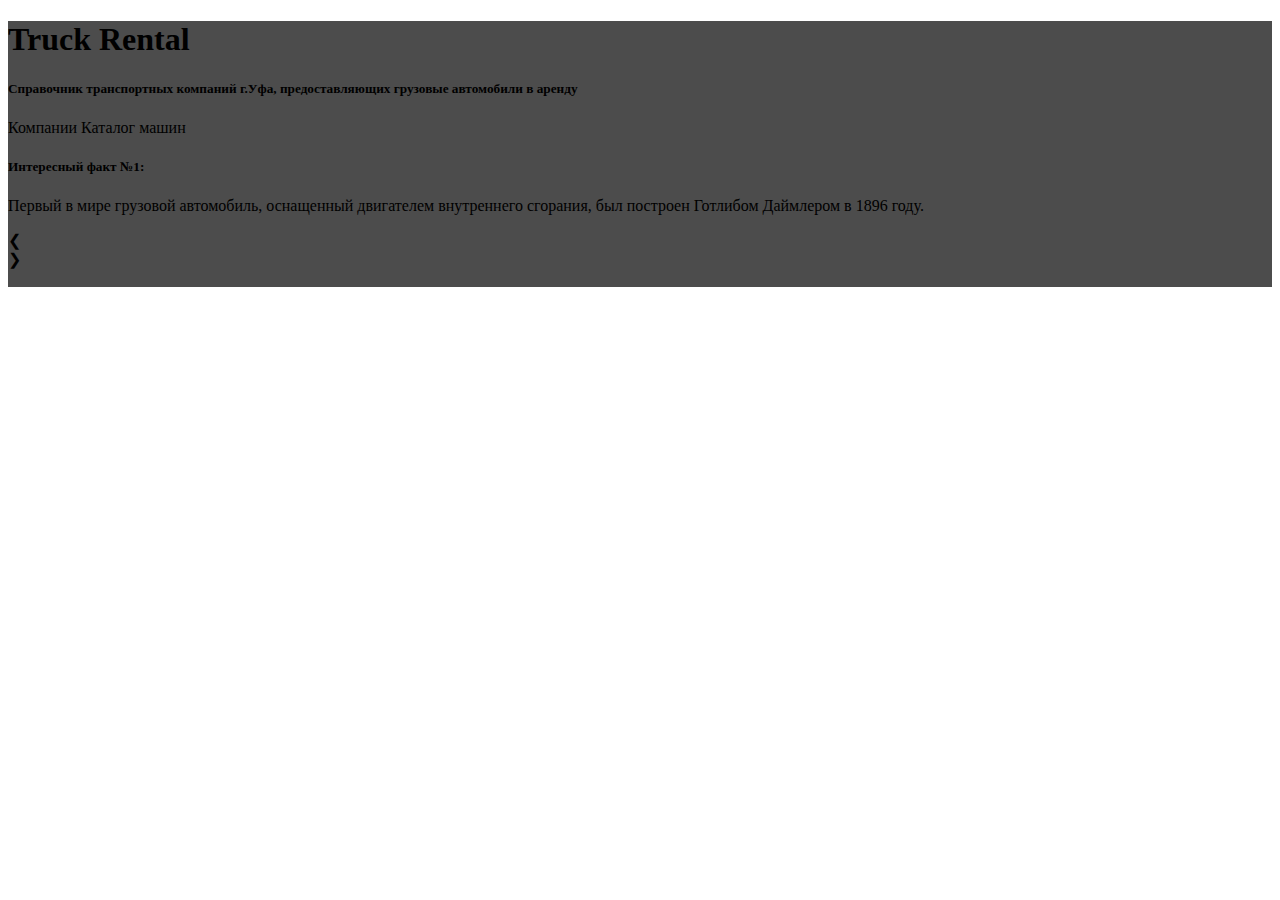
<file: src/main/resources/templates/index.html>
<!DOCTYPE html>
<html lang="en" xmlns:th="http://www.thymeleaf.org">
<head>
    <!-- Добавление фрагмента обзего содержиомго тега head -->
    <th:block th:replace="layout/page-layout.html :: common-head-content"/>
    <link rel="stylesheet" type="text/css" th:href="@{/css/background.css}">

</head>
<body class="index-m">

<th:block th:replace="layout/page-layout.html :: page-header(page='index')"/>


<div
        id="intro-example"
        class="p-5 text-center bg-image">

    <div class="mask" style="background-color: rgba(0, 0, 0, 0.7);">
        <div class="d-flex justify-content-center align-items-center h-100">
            <div class="text-white">
                <h1 class="mb-3">Truck Rental</h1>
                <h5 class="mb-4">Справочник транспортных компаний г.Уфа, предоставляющих грузовые автомобили в аренду</h5>
                <a
                        class="btn btn-outline-light btn-lg m-2"
                        th:classappend="${page=='company'? 'active': ''}"
                        th:href="@{/company}"
                        role="button"
                        rel="nofollow"

                >Компании</a>
                <a
                        class="btn btn-outline-light btn-lg m-2"
                        th:classappend="${page=='truck'? 'active': ''}"
                        th:href="@{/truck}"
                        role="button"
                >Каталог машин</a>

                <div class="slideshow-container mt-4">
                    <div class="mySlides ps-5 pe-5">
                        <h5>Интересный факт №1:</h5>
                        <p>Первый в мире грузовой автомобиль, оснащенный двигателем внутреннего сгорания, был построен
                            Готлибом Даймлером в 1896 году.</p>

                    </div>
                    <div class="mySlides ps-5 pe-5">
                        <h5>Интересный факт №2:</h5>
                        <p>А вот первый грузовик с дизельным мотором появился лишь в 1923-м – его «отцом» стал немецкий
                            инженер Карл Бенц.</p>
                    </div>
                    <div class="mySlides ps-5 pe-5">
                        <h5>Интересный факт №3:</h5>
                        <p>Самый большой грузовик в мире – БелАЗ-75710 – он имеет грузоподъемность 450 тонн, но на
                            практике он способен «принять на борт» даже больше.</p>
                    </div>
                    <div class="prev" onclick="plusSlides(-1)">&#10094;</div>
                    <div class="next" onclick="plusSlides(1)">&#10095;</div>
                </div>
                <br>
                <script>
                    var slideIndex = 1;
                    showSlides(slideIndex);

                    function plusSlides(n) {
                        showSlides(slideIndex += n);
                    }

                    function currentSlide(n) {
                        showSlides(slideIndex = n);
                    }

                    function showSlides(n) {
                        var i;
                        var slides = document.getElementsByClassName("mySlides");
                        var dots = document.getElementsByClassName("dot");
                        if (n > slides.length) {
                            slideIndex = 1
                        }
                        if (n < 1) {
                            slideIndex = slides.length
                        }
                        for (i = 0; i < slides.length; i++) {
                            slides[i].style.display = "none";
                        }
                        for (i = 0; i < dots.length; i++) {
                            dots[i].className = dots[i].className.replace(" active", "");
                        }
                        slides[slideIndex - 1].style.display = "block";
                        dots[slideIndex - 1].className += " active";
                    }
                </script>

            </div>
        </div>
    </div>
</div>


<div th:replace="layout/fragments.html :: test-fragment">

</div>
<th:block th:replace="layout/page-layout.html :: page-footer"/>
</body>
</html>
</file>
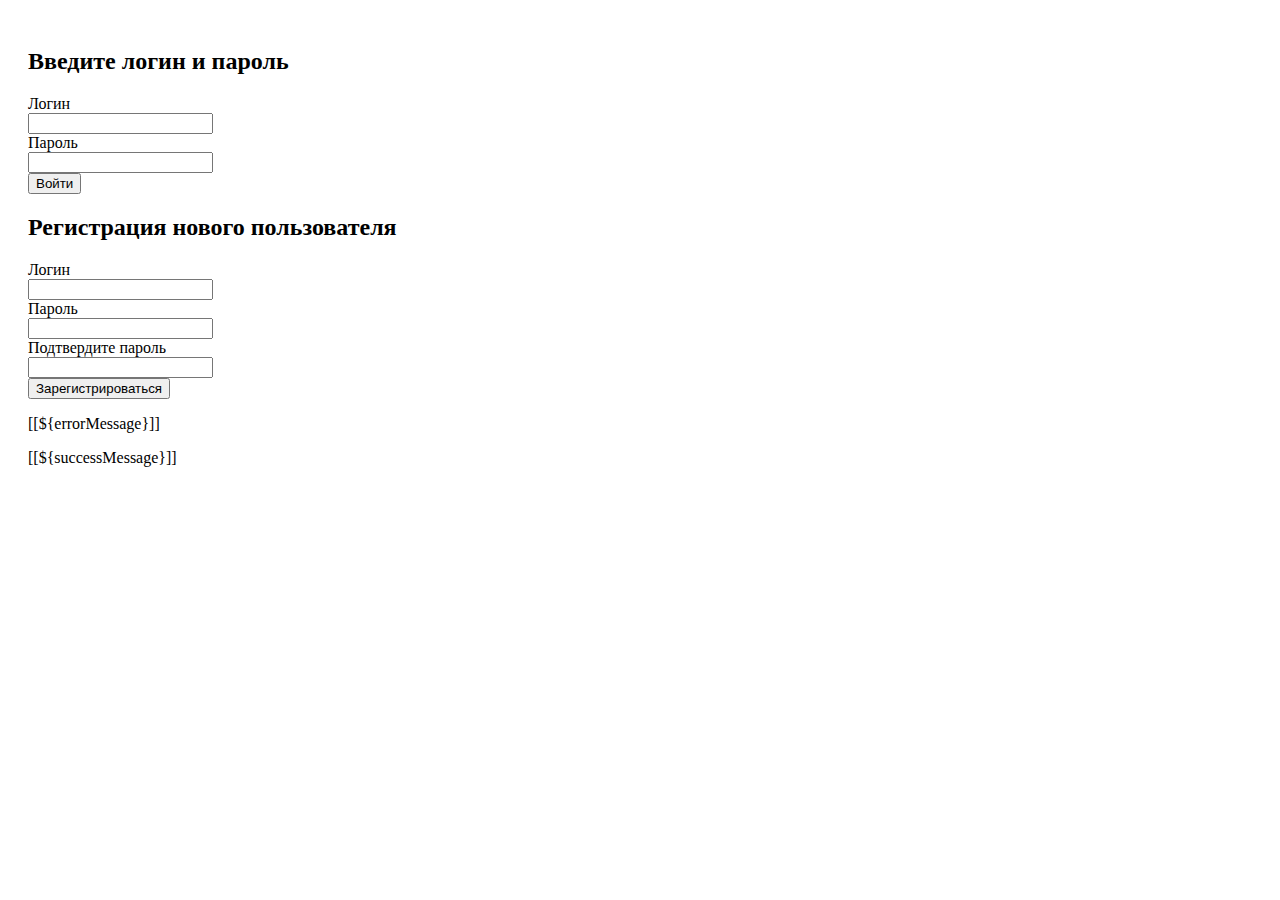
<file: src/main/resources/templates/login.html>
<!DOCTYPE html>
<html lang="en" xmlns:th="http://www.thymeleaf.org">
<head>
  <!-- Добавление фрагмента обзего содержиомго тега head -->
  <th:block th:replace="layout/page-layout.html :: common-head-content"/>
  <link rel="stylesheet" type="text/css" th:href="@{/css/background.css}">
</head>
<body class="login">

<!--Шапка-->
<th:block th:replace="layout/page-layout.html :: page-header(page='index')"/>
<div style="padding: 20px">
  <!--Форма логина-->
  <h2 class="text-center">Введите логин и пароль</h2>
  <form method="post" th:action="@{/login}">
    <div class="mb-3 row">
      <label for="login" class="col-sm-2 col-form-label">Логин</label>
      <div class="col-sm-10">
        <input type="text" class="form-control" id="login" name="username">
      </div>
    </div>
    <div class="mb-3 row">
      <label for="password" class="col-sm-2 col-form-label">Пароль</label>
      <div class="col-sm-10">
        <input type="password" class="form-control" id="password" name="password">
      </div>
    </div>

    <div class="mb-3 row">

      <div class="col-sm-5"></div>
      <button class="col-sm-2 btn btn-primary">Войти</button>
    </div>
  </form>

  <!--Форма регистрации-->
  <h2 class="text-center mt-5">Регистрация нового пользователя</h2>
  <form method="post" th:action="@{/register}">
    <div class="mb-3 row">
      <label for="new-login" class="col-sm-2 col-form-label">Логин</label>
      <div class="col-sm-10">
        <input type="text" class="form-control" id="new-login" name="login">
      </div>
    </div>
    <div class="mb-3 row">
      <label for="new-password" class="col-sm-2 col-form-label">Пароль</label>
      <div class="col-sm-10">
        <input type="password" class="form-control" id="new-password" name="password">
      </div>
    </div>
    <div class="mb-3 row">
      <label for="new-password-confirmation" class="col-sm-2 col-form-label">Подтвердите пароль</label>
      <div class="col-sm-10">
        <input type="password" class="form-control" id="new-password-confirmation" name="passwordConfirmation">
      </div>
    </div>

    <div class="mb-3 row">
      <div class="col-sm-5"></div>
      <button class="col-sm-2 btn btn-primary">Зарегистрироваться</button>
    </div>
  </form>
  <!-- сообщение об ошибке -->
  <p th:if="${errorMessage != null}" class="alert alert-danger">
    [[${errorMessage}]]
  </p>
  <!-- успешное сообщение -->
  <p th:if="${successMessage != null}" class="alert alert-success">
    [[${successMessage}]]
  </p>

</div>

<!--Футер-->
<th:block th:replace="layout/page-layout.html :: page-footer"/>
</body>
</html>
</file>
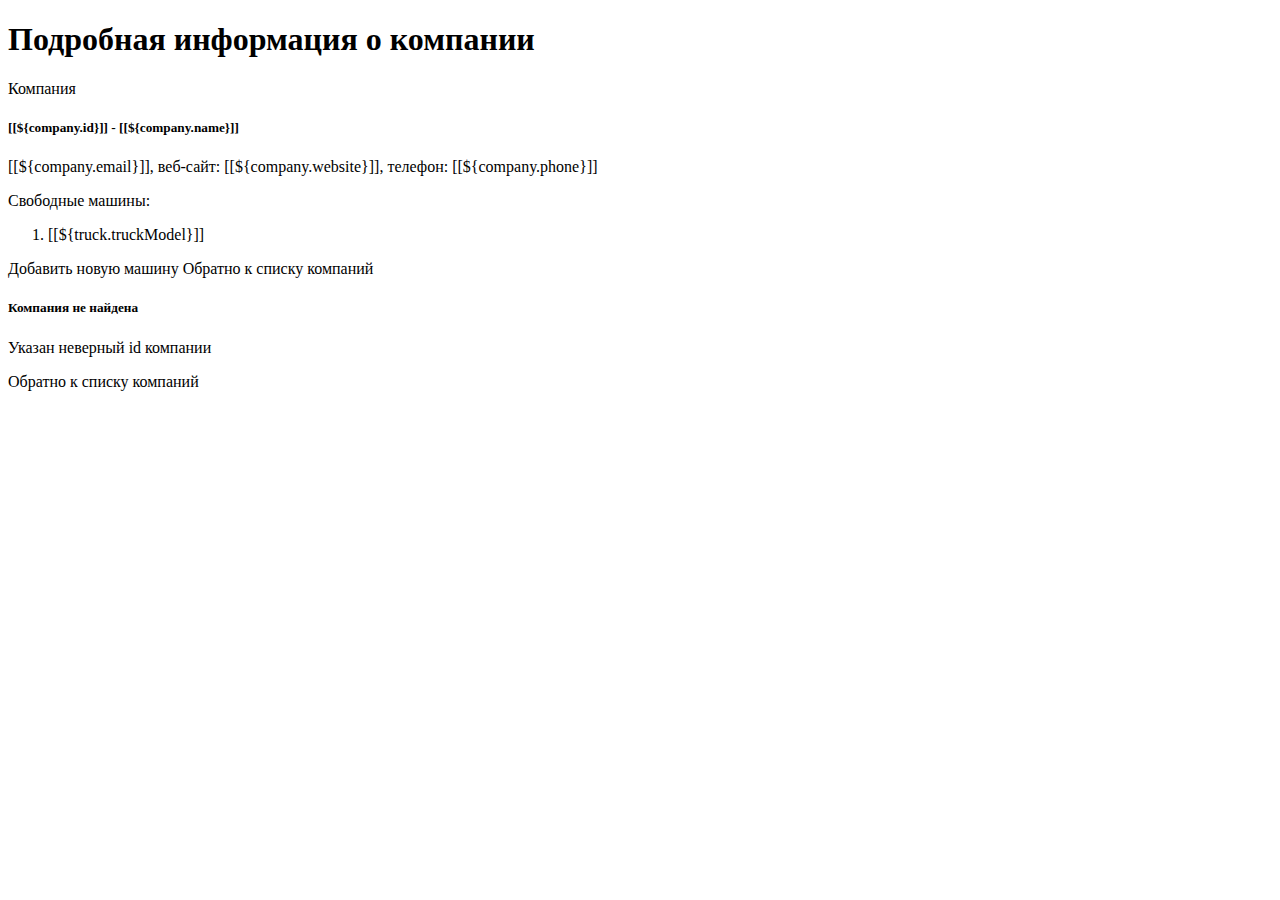
<file: src/main/resources/templates/company/company-details.html>
<!DOCTYPE html>
<html lang="en" xmlns:th="http://www.thymeleaf.org" xmlns:sec="http://www.w3.org/1999/xhtml">
<head>
  <!-- добавление фрагмента общего содержимого тега head -->
  <th:block th:replace="layout/page-layout.html :: common-head-content"/>
</head>
<body class="comp-d">

<!-- добавление фрагмент шапки -->
<th:block th:replace="layout/page-layout.html :: page-header(page='company')"/>
<div class="container-fluid text-center">
  <h1>Подробная информация о компании</h1>
</div>

<!-- вывод информации об объекте -->
<div class="card">
  <div class="card-header bg-dark text-light">
    Компания
  </div>
  <div th:if="${company != null}" class="card-body">
    <h5 class="card-title">[[${company.id}]] - [[${company.name}]]</h5>
    <p class="card-text">[[${company.email}]], веб-сайт: [[${company.website}]], телефон: [[${company.phone}]]</p>
    <p>
      Свободные машины:
      <ol>
        <li th:each="truck: ${company.trucks}">
          [[${truck.truckModel}]]
        </li>
      </ol>
    </p>
    <a th:href="@{'/truck/new/' + ${company.id}}" class="btn btn-success" sec:authorize="hasRole('ADMIN')">Добавить новую машину</a>
    <a th:href="@{/company}" class="btn btn-primary">Обратно к списку компаний</a>

  </div>

  <div th:if="${company == null}" class="card-body">
    <h5 class="card-title bg-danger text-light">Компания не найдена</h5>
    <p class="card-text">Указан неверный id компании</p>
    <a th:href="@{/company}" class="btn btn-primary">Обратно к списку компаний</a>
  </div>
</div>

<!-- добавление фрагмента футера -->
<th:block th:replace="layout/page-layout.html :: page-footer"/>
</body>
</html>
</file>
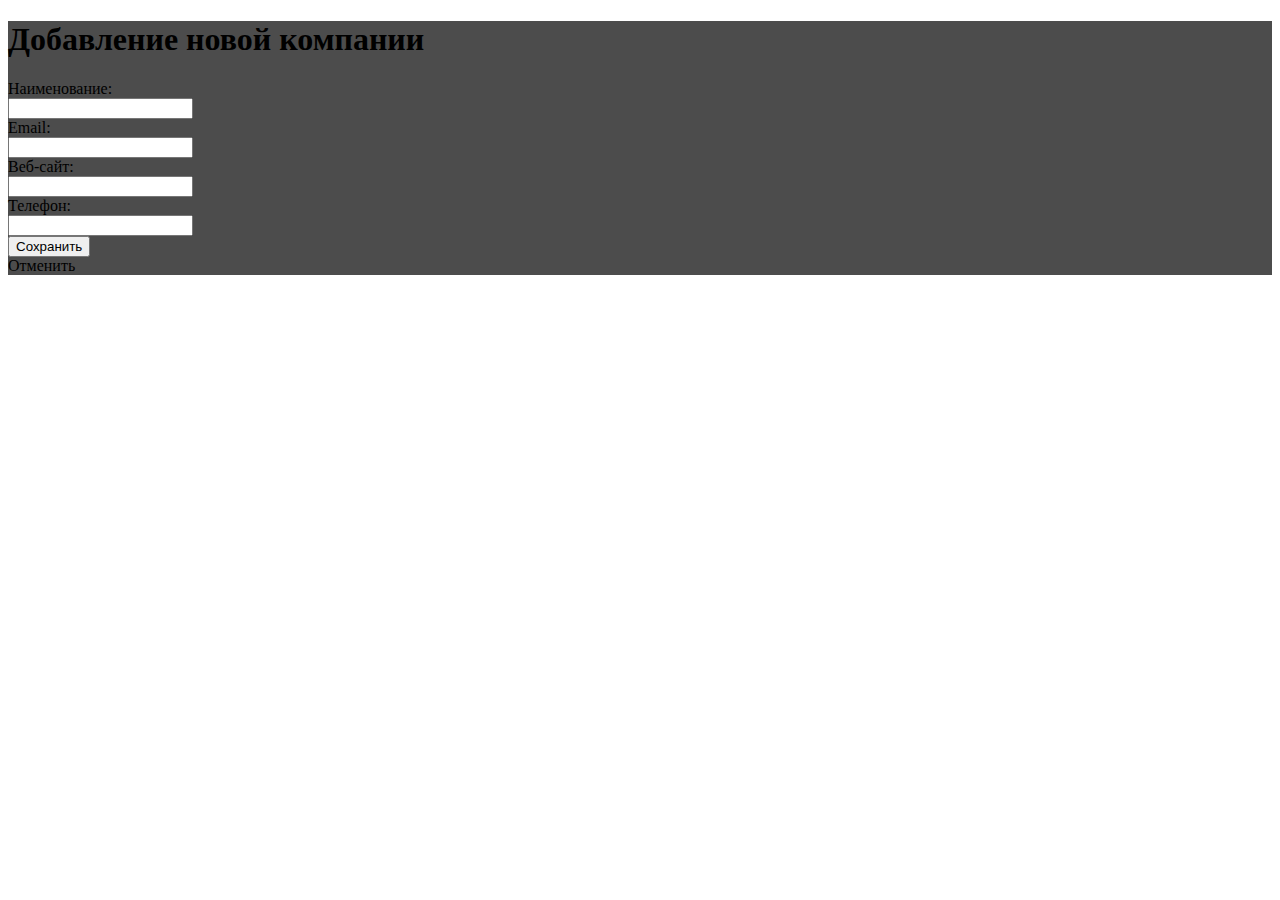
<file: src/main/resources/templates/company/company-edit-form.html>
<!DOCTYPE html>
<html lang="en" xmlns:th="http://www.thymeleaf.org">
<head>
  <!-- добавление фрагмента общего содержимого тега head -->
  <th:block th:replace="layout/page-layout.html :: common-head-content"/>
</head>
<body class="comp-edit">

<!-- добавление фрагмент шапки -->
<th:block th:replace="layout/page-layout.html :: page-header(page='company')"/>

<div class="container-sm align-content-center text-center text-white mask p-5" style="background-color: rgba(0, 0, 0, 0.7);">
  <!-- форму с использованием bootstrap -->
  <div class="container-fluid text-center p-3" >
    <h1>Добавление новой компании</h1>
  </div>
  <form method="post" th:action="@{'/company/update/' + ${company.id}}" th:object="${company}">
    <!-- name -->
    <div class="mb-3 row">
      <label class="col-sm-2 col-form-label" for="name">Наименование: </label>
      <div class="col-sm-10">
        <input class="form-control" type="text" id="name" th:field="*{name}" required minlength="1">
      </div>
    </div>
    <!-- email -->
    <div class="mb-3 row">
      <label class="col-sm-2 col-form-label" for="email">Email: </label>
      <div class="col-sm-10">
        <input class="form-control" type="email" id="email" th:field="*{email}" required>
      </div>
    </div>
    <!-- website -->
    <div class="mb-3 row">
      <label class="col-sm-2 col-form-label" for="website">Веб-сайт: </label>
      <div class="col-sm-10">
        <input class="form-control" type="text" id="website" th:field="*{website}" required minlength="1">
      </div>
    </div>
    <!-- phone -->
    <div class="mb-3 row">
      <label class="col-sm-2 col-form-label" for="phone">Телефон: </label>
      <div class="col-sm-10">
        <input class="form-control" type="text" id="phone" th:field="*{phone}" required minlength="1">
      </div>
    </div>
    <!-- кнопка -->
    <div class="mb-3 row">
      <div class="col-sm-2"></div>
      <div class="col-sm-5">
        <button class="btn btn-success form-control">Сохранить</button>
      </div>
      <div class="col-sm-5">
        <a th:href="@{/company}" class="btn btn-danger form-control">Отменить</a>
      </div>
    </div>
  </form>
</div>

<!-- добавление фрагмента футера -->
<th:block th:replace="layout/page-layout.html :: page-footer"/>
</body>
</html>
</file>
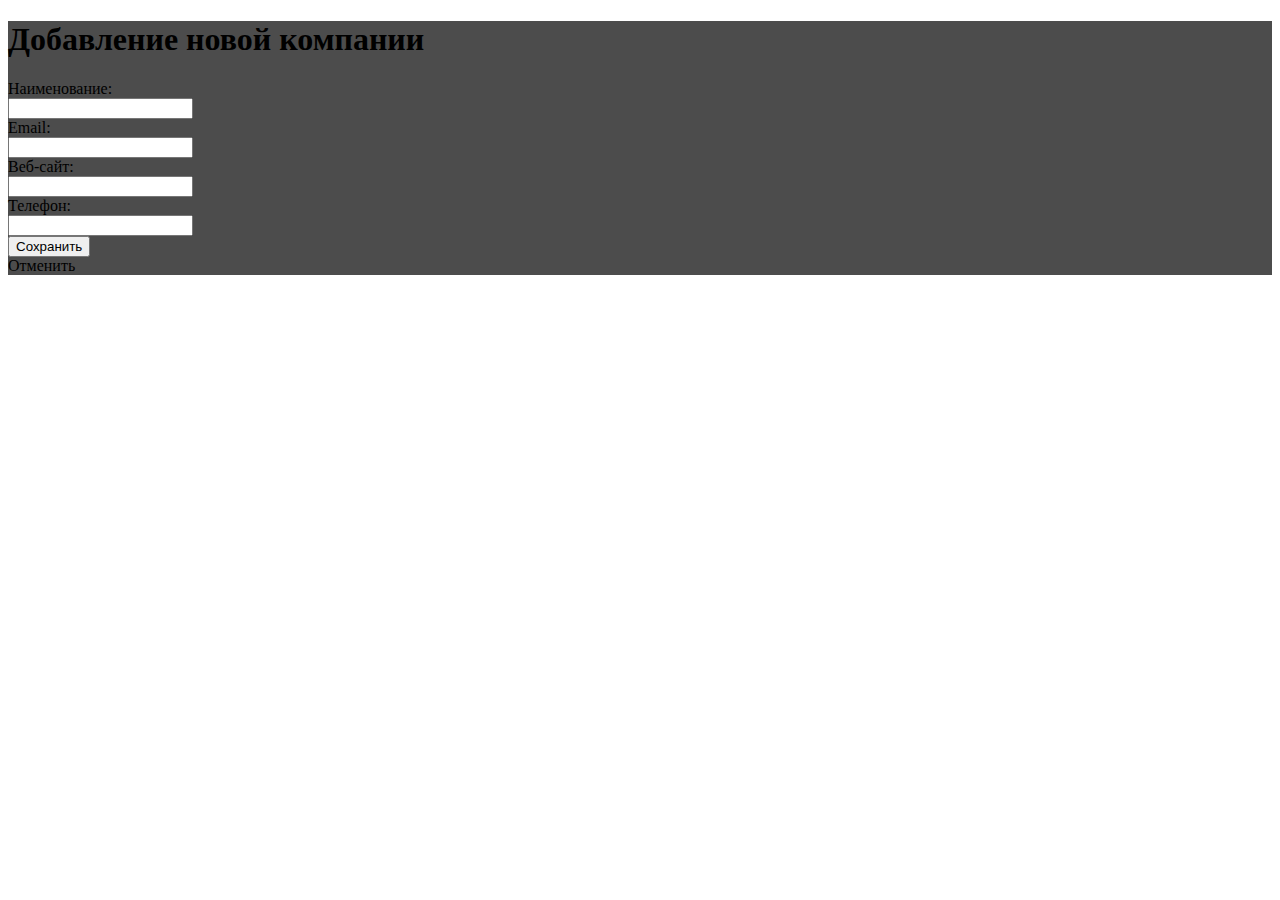
<file: src/main/resources/templates/company/company-form.html>
<!DOCTYPE html>
<html lang="en" xmlns:th="http://www.thymeleaf.org">
<head>
    <!-- добавление фрагмента общего содержимого тега head -->
    <th:block th:replace="layout/page-layout.html :: common-head-content"/>
</head>
<body class="comp-form">

<!-- добавление фрагмент шапки -->
<th:block th:replace="layout/page-layout.html :: page-header(page='company')"/>

<div class="container-sm align-content-center text-center mask p-5 text-white"
     style="background-color: rgba(0, 0, 0, 0.7);">
    <!-- форму с использованием bootstrap -->
    <div class="text-center mb-5 text-white">
        <h1>Добавление новой компании</h1>
    </div>
    <form method="post" th:action="@{/company/new}" th:object="${company}">
        <!-- name -->
        <div class="mb-3 row">
            <label class="col-sm-2 col-form-label" for="name">Наименование: </label>
            <div class="col-sm-10">
                <input class="form-control" type="text" id="name" th:field="*{name}" required minlength="1">
            </div>
        </div>
        <!-- email -->
        <div class="mb-3 row">
            <label class="col-sm-2 col-form-label" for="email">Email: </label>
            <div class="col-sm-10">
                <input class="form-control" type="email" id="email" th:field="*{email}" required>
            </div>
        </div>
        <!-- website -->
        <div class="mb-3 row">
            <label class="col-sm-2 col-form-label" for="website">Веб-сайт: </label>
            <div class="col-sm-10">
                <input class="form-control" type="text" id="website" th:field="*{website}" required minlength="1">
            </div>
        </div>
        <div class="mb-3 row">
            <label class="col-sm-2 col-form-label" for="phone">Телефон: </label>
            <div class="col-sm-10">
                <input class="form-control" type="text" id="phone" th:field="*{phone}" required minlength="1">
            </div>
        </div>
        <!-- кнопка -->
        <div class="mb-3 row">
            <div class="col-sm-2"></div>
            <div class="col-sm-5">
                <button class="btn btn-success form-control">Сохранить</button>
            </div>
            <div class="col-sm-5">
                <a th:href="@{/company}" class="btn btn-danger form-control">Отменить</a>
            </div>
        </div>
    </form>
</div>

<!-- добавление фрагмента футера -->
<th:block th:replace="layout/page-layout.html :: page-footer"/>
</body>
</html>
</file>
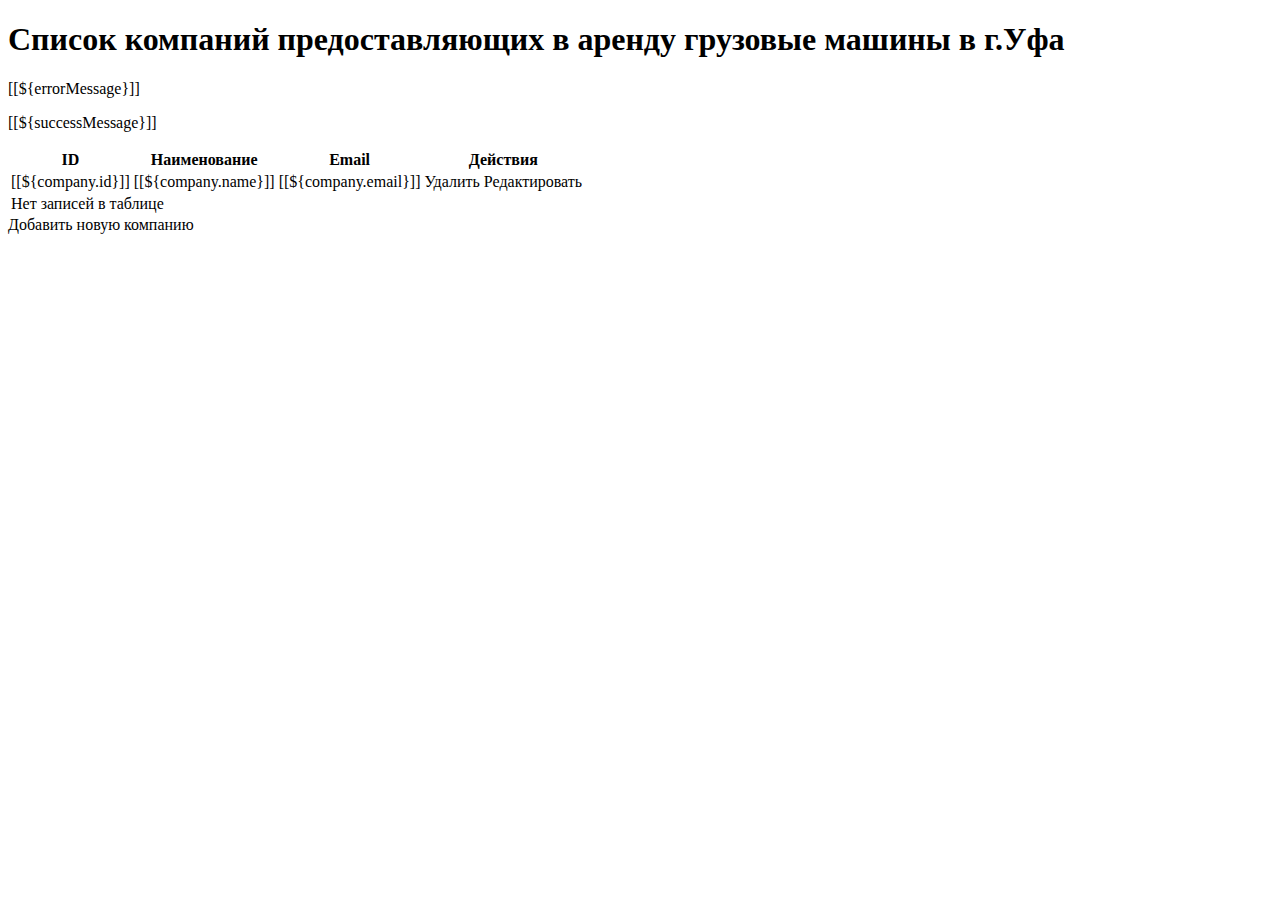
<file: src/main/resources/templates/company/company-list.html>
<!DOCTYPE html>
<html lang="en" xmlns:th="http://www.thymeleaf.org" xmlns:sec="http://www.w3.org/1999/xhtml">
<head>
    <!-- Добавление фрагмента общего содержиомго тега head -->
    <th:block th:replace="layout/page-layout.html :: common-head-content"/>

</head>
<body class="comp-list">

<!-- добавление фрагмент шапки -->
<th:block th:replace="layout/page-layout.html :: page-header(page='company')"/>

<div class="text-center mb-5 text-white">
    <h1>Список компаний предоставляющих в аренду грузовые машины в г.Уфа</h1>
</div>

<div class="container-fluid text-center">
    <!-- сообщение об ошибке -->
    <p th:if="${errorMessage != null}" class="alert alert-danger">
        [[${errorMessage}]]
    </p>
    <!-- успешное сообщение -->
    <p th:if="${successMessage != null}" class="alert alert-success">
        [[${successMessage}]]
    </p>
    <!-- вывод компаний в виде таблицы -->
    <table class="table table-bordered">
        <!-- шапка таблицы -->
        <thead class="table-dark">
        <tr>
            <th>ID</th>
            <th>Наименование</th>
            <th>Email</th>
            <th sec:authorize="hasRole('ADMIN')">Действия</th>
        </tr>
        </thead>
        <!-- тело таблицы -->
        <tbody>
        <tr th:each="company: ${companies}">
            <td>[[${company.id}]]</td>
            <td>
                <a th:href="@{'/company/' + ${company.id}}">[[${company.name}]]</a>
            </td>
            <td>[[${company.email}]]</td>
            <td sec:authorize="hasRole('ADMIN')">
                <a th:href="@{'/company/delete/' + ${company.id}}" class="btn btn-danger">Удалить</a>
                <a th:href="@{'/company/update/' + ${company.id}}" class="btn btn-primary">Редактировать</a>
            </td>
        </tr>
        <tr th:if="${companies == null}">
            <td colspan="4">Нет записей в таблице</td>
        </tr>
        </tbody>
    </table>
    <div sec:authorize="hasRole('ADMIN')">
        <!-- кнопка добавления новой компании -->
        <a th:href="@{/company/new}" class="btn btn-success form-control">Добавить новую компанию</a>
    </div>
</div>
<th:block th:replace="layout/page-layout.html :: page-footer"/>
</body>
</html>
</file>
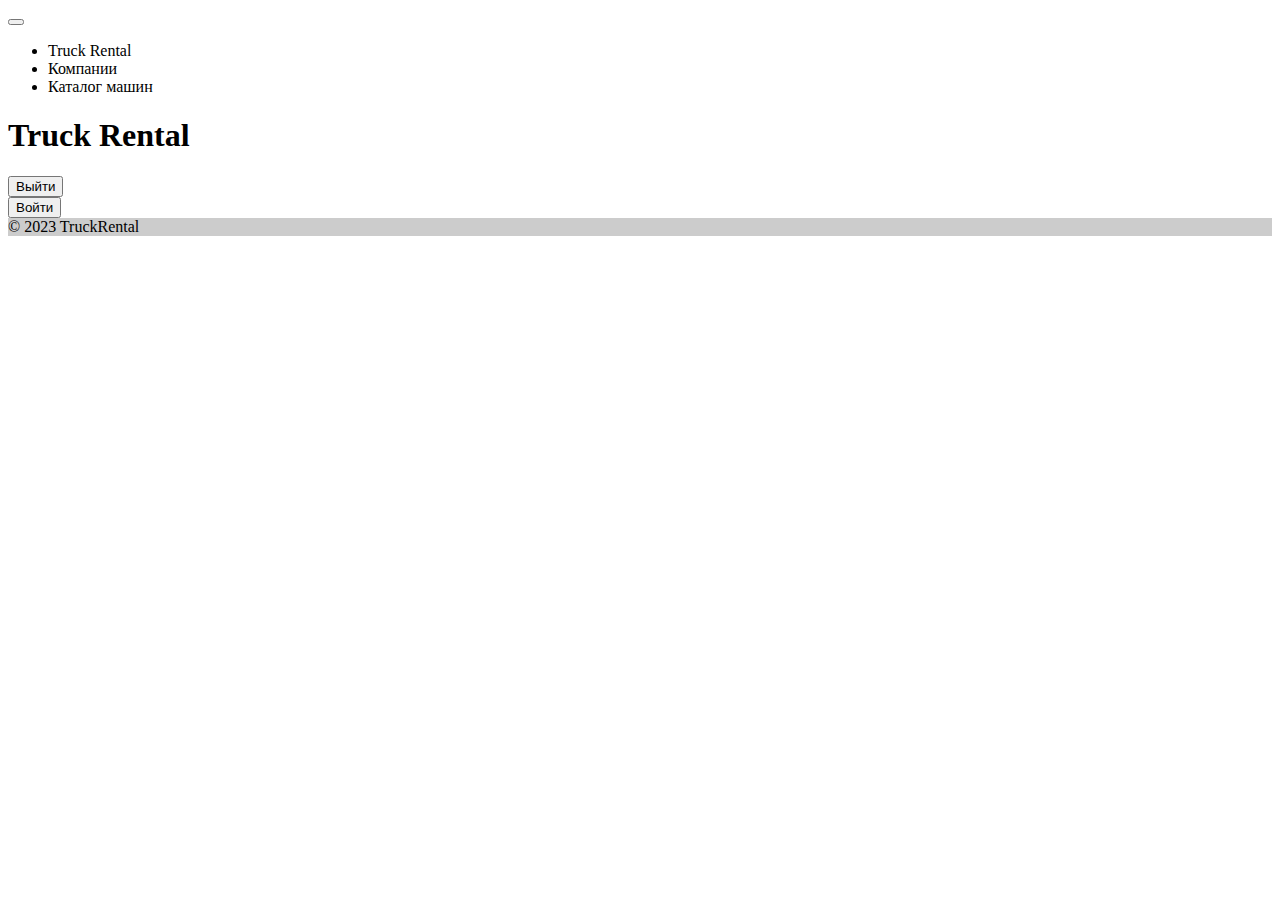
<file: src/main/resources/templates/layout/page-layout.html>
<!DOCTYPE html>
<html lang="en" xmlns:th="http://www.thymeleaf.org" xmlns:sec="http://www.w3.org/1999/xhtml">
<head>
    <meta charset="UTF-8">
    <title>Title</title>
</head>
<body>

<!-- фрагмет общего содержимого тега head -->
<th:block th:fragment="common-head-content">
    <meta charset="UTF-8">
    <title>TruckRental</title>

    <!-- подключения локального bootstrap -->
    <link rel="stylesheet" type="text/css" th:href="@{/webjars/bootstrap/css/bootstrap.min.css}">
    <!-- подключения стилей -->
    <link rel="stylesheet" type="text/css" th:href="@{/css/main.css}">
</th:block>

<!--Шапка приложения-->
<header th:fragment="page-header">
    <!-- Navbar -->
    <nav class="navbar navbar-expand-lg navbar-light bg-white">
        <div class="container-fluid">
            <button
                    class="navbar-toggler"
                    type="button"
                    data-mdb-toggle="collapse"
                    data-mdb-target="#navbarExample01"
                    aria-controls="navbarExample01"
                    aria-expanded="false"
                    aria-label="Toggle navigation"
            >
                <i class="fas fa-bars"></i>
            </button>
            <div class="collapse navbar-collapse" id="navbarExample01">
                <ul class="navbar-nav me-auto mb-2 mb-lg-0">
                    <li class="nav-item active">
                        <a class="nav-link" aria-current="page" th:href="@{/}">Truck Rental</a>
                    </li>
                    <li class="nav-item">
                        <a class="nav-link" th:classappend="${page=='company'? 'active': ''}" th:href="@{/company}">Компании</a>
                    </li>
                    <li class="nav-item">
                        <a class="nav-link" th:classappend="${page=='truck'? 'active': ''}" th:href="@{/truck}">Каталог машин</a>
                    </li>
                </ul>
            </div>
        </div>
        <div class="container-fluid mt-3" bg-blue ml-30>
            <h1>Truck Rental</h1>
        </div>
        <span sec:authorize="isAuthenticated()"
              th:text="${#authentication.getPrincipal().getUsername()
             + '(' + #authentication.getAuthorities()[0] + ')'}"></span>
        <!-- кнопки войти/выйти -->
        <form sec:authorize="isAuthenticated()" class="d-flex" role="search" method="post" th:action="@{/logout}">
            <button class="btn btn-outline-success">Выйти</button>
        </form>
        <form sec:authorize="!isAuthenticated()" class="d-flex" role="search" method="post" th:action="@{/login}">
            <button class="btn btn-outline-success">Войти</button>
        </form>
        </div>
    </nav>
    <!-- Navbar -->


    <div
            class="p-5 text-center bg-image">
          <div class="mask" style="background-color: #3b5998;">
            <div class="d-flex justify-content-center align-items-center h-100">
                <div class="text-white">

                </div>
            </div>
          </div>
    </div>

</header>

<footer th:fragment="page-footer" class="bg-light text-center fixed-bottom text-white">

    <div class="text-center p-3" style="background-color: rgba(0, 0, 0, 0.2);">
        © 2023 TruckRental
    </div>

</footer>

</body>
</html>
</file>
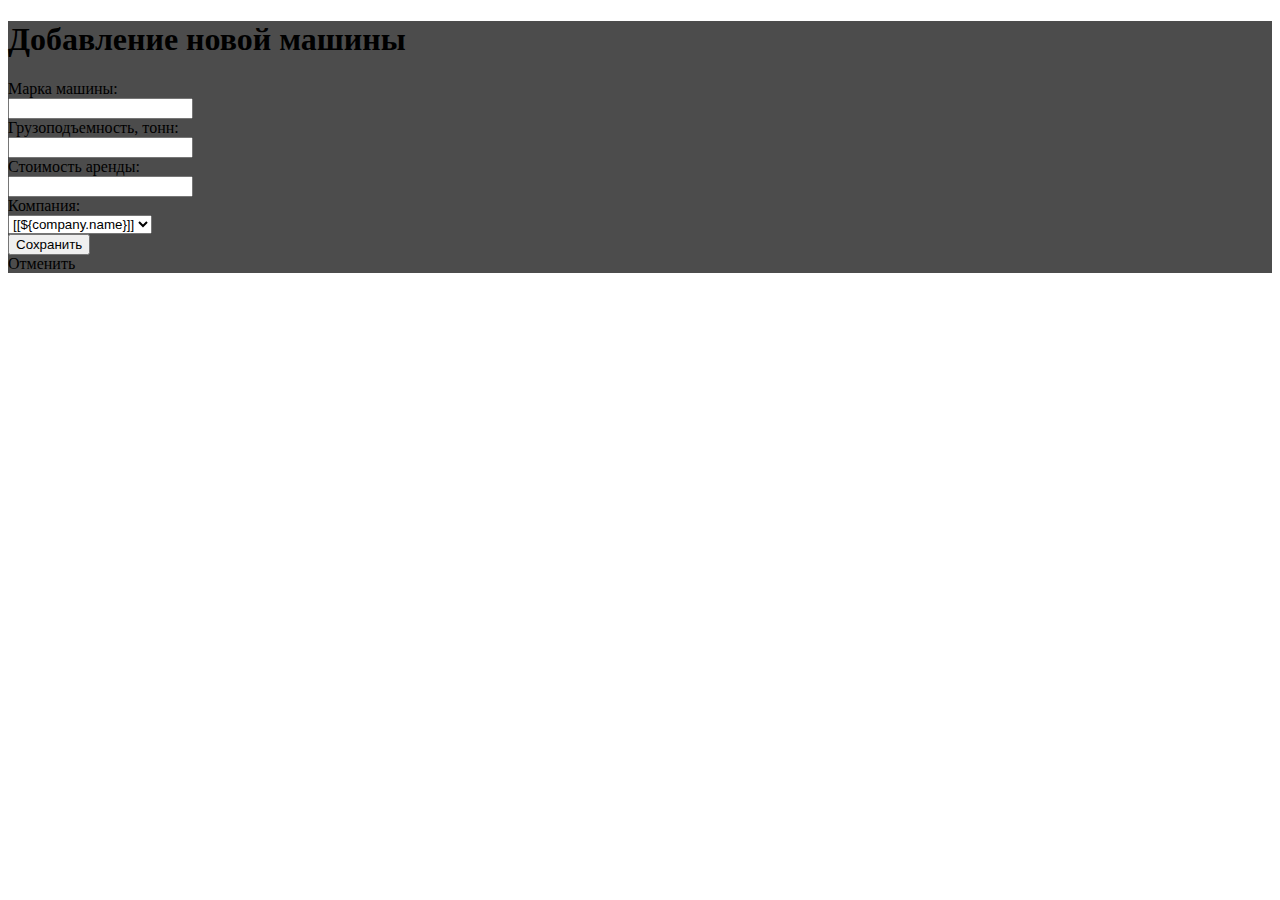
<file: src/main/resources/templates/truck/truck-form.html>
<!DOCTYPE html>
<html lang="en" xmlns:th="http://www.thymeleaf.org">
<head>
    <!-- добавление фрагмента общего содержимого тега head -->
    <th:block th:replace="layout/page-layout.html :: common-head-content"/>
</head>
<body class="truck-f">

<!-- добавление фрагмент шапки -->
<th:block th:replace="layout/page-layout.html :: page-header(page='truck')"/>


<div class="container-sm align-content-center text-center mask p-5" style="background-color: rgba(0, 0, 0, 0.7);">
    <div class="container-fluid text-center mb-5 text-white">
        <h1>Добавление новой машины</h1>
    </div>
    <!-- форма с использованием bootstrap -->
    <form method="post" th:action="@{/truck/new}" th:object="${truck}">
        <!-- truckModel -->
        <div class="mb-3 row">
            <label class="col-sm-2 col-form-label text-white" for="truckModel">Марка машины: </label>
            <div class="col-sm-10">
                <input class="form-control" type="text" id="truckModel" th:field="*{truckModel}" required minlength="1">
            </div>
        </div>
        <!-- capacity -->
        <div class="mb-3 row">
            <label class="col-sm-2 col-form-label text-white" for="capacity">Грузоподъемность, тонн: </label>
            <div class="col-sm-10">
                <input class="form-control" type="number" id="capacity" th:field="*{capacity}" required minlength="1">
            </div>
        </div>
        <!-- rent -->
        <div class="mb-3 row">
            <label class="col-sm-2 col-form-label text-white" for="rent">Стоимость аренды: </label>
            <div class="col-sm-10">
                <input class="form-control" type="text" id="rent" th:field="*{rent}" required>
            </div>
        </div>
        <!-- company -->
        <div class="mb-3 row">
            <label class="col-sm-2 col-form-label text-white" for="rent">Компания: </label>
            <div class="col-sm-10">
                <select class="form-select" id="company" th:field="*{company}">
                    <option th:each="company : ${companies}" th:value="${company.id}">
                        [[${company.name}]]
                    </option>

                </select>

            </div>
        </div>

        <!-- кнопка -->
        <div class="mb-3 row">
            <div class="col-sm-2"></div>
            <div class="col-sm-5">
                <button class="btn btn-success form-control">Сохранить</button>
            </div>
            <div class="col-sm-5">
                <a th:href="@{/truck}" class="btn btn-danger form-control">Отменить</a>
            </div>
        </div>
    </form>
</div>
</div>

<!-- добавление фрагмента футера -->
<th:block th:replace="layout/page-layout.html :: page-footer"/>
</body>
</html>
</file>
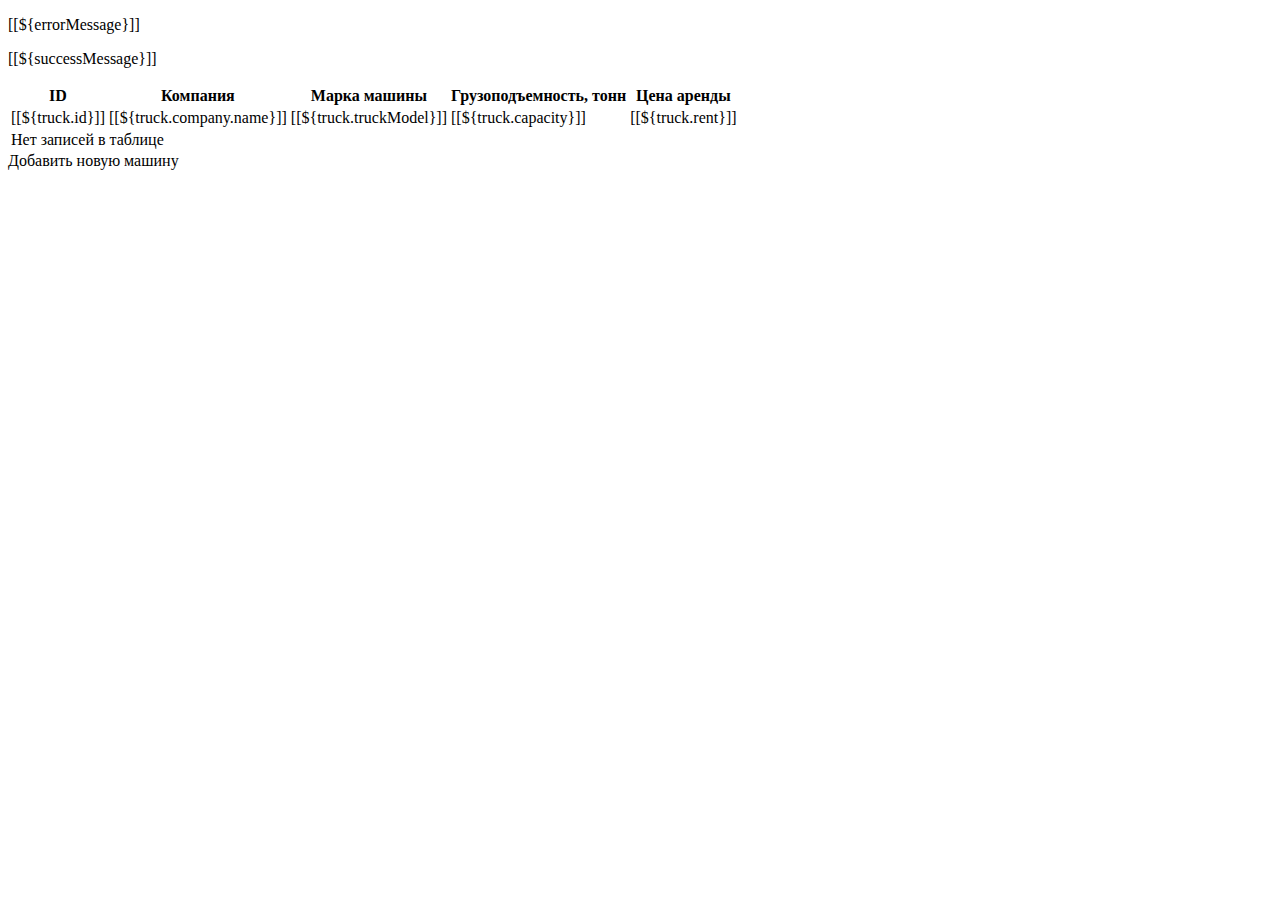
<file: src/main/resources/templates/truck/truck-list.html>
<!DOCTYPE html>
<html lang="en" xmlns:th="http://www.thymeleaf.org" xmlns:sec="http://www.w3.org/1999/xhtml">
<head>
    <!-- Добавление фрагмента общего содержиомго тега head -->
    <th:block th:replace="layout/page-layout.html :: common-head-content"/>

</head>

<body class="truck-l">

<!-- добавление фрагмент шапки -->
<th:block th:replace="layout/page-layout.html :: page-header(page='truck')"/>

<div class="container-fluid text-center ">
    <!-- сообщение об ошибке -->
    <p th:if="${errorMessage != null}" class="alert alert-danger">
        [[${errorMessage}]]
    </p>
    <!-- успешное сообщение -->
    <p th:if="${successMessage != null}" class="alert alert-success">
        [[${successMessage}]]
    </p>
    <!-- вывод машин в виде таблицы -->
    <table class="table table-bordered">
        <!-- шапка таблицы -->
        <thead class="table-dark">
        <tr>
            <th>ID</th>
            <th>Компания</th>
            <th>Марка машины</th>
            <th>Грузоподъемность, тонн</th>
            <th>Цена аренды</th>

        </tr>
        </thead>
        <!-- тело таблицы -->
        <tbody>
        <tr th:each="truck: ${trucks}">
            <td>
                [[${truck.id}]]
            </td>
            <td>
                <a th:href="@{'/company/' + ${truck.company.id}}">[[${truck.company.name}]]</a>
            </td>
            <td>[[${truck.truckModel}]]</td>
            <td>[[${truck.capacity}]]</td>
            <td>[[${truck.rent}]]</td>
        </tr>
        <tr th:if="${trucks == null}">
            <td colspan="5">Нет записей в таблице</td>
        </tr>
        </tbody>
    </table>
    <div sec:authorize="hasRole('ADMIN')">
        <!-- кнопка добавления новой машины -->
        <a th:href="@{/truck/new}" class="btn btn-success form-control">Добавить новую машину</a>
    </div>
</div>
<th:block th:replace="layout/page-layout.html :: page-footer"/>
</body>
</html>
</file>
